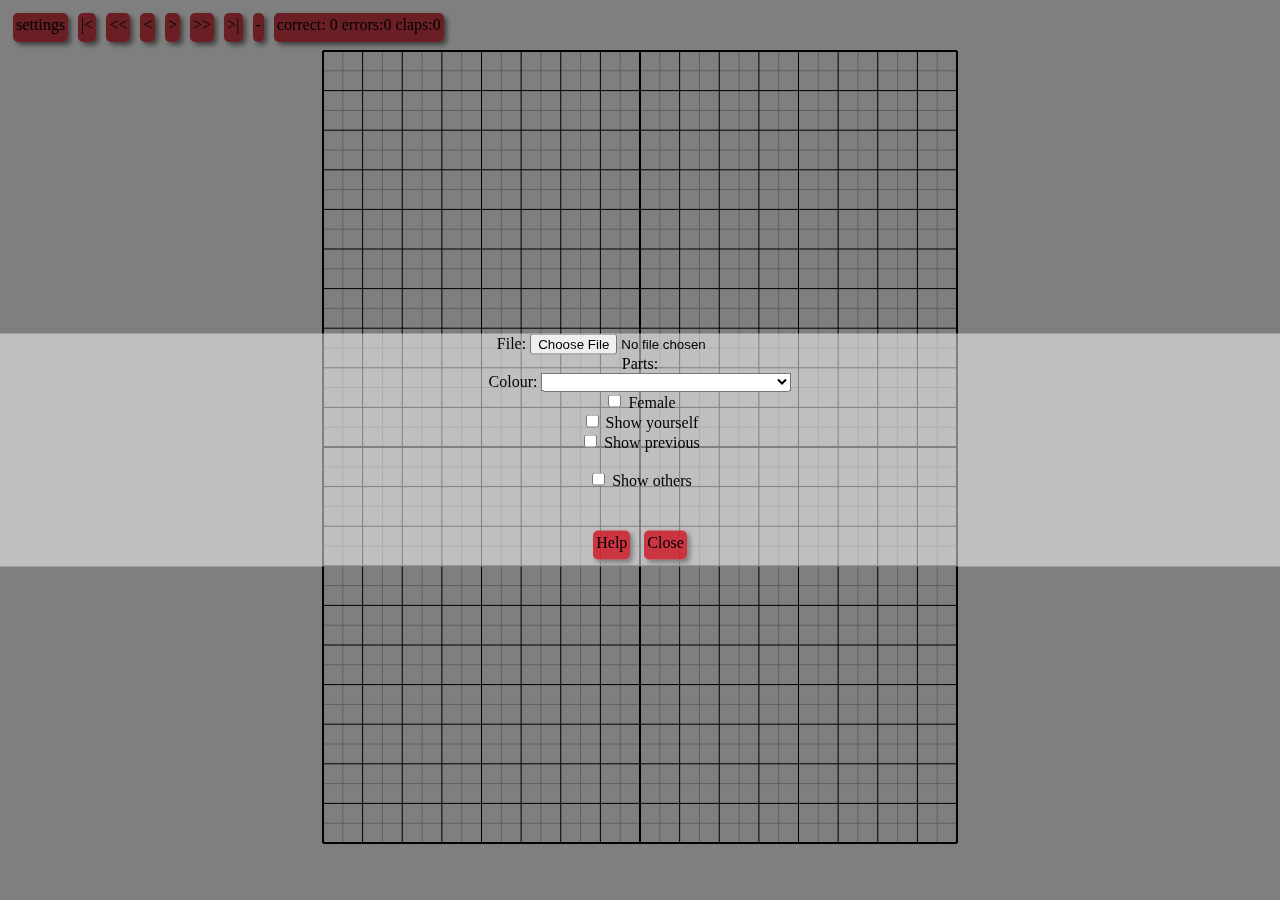
<file: SoL/index.html>
<!DOCTYPE html>
 <html>
 	<head>
		<meta charset="utf-8">
		<title>Coördinaten leren</title>
		<link rel="stylesheet" type="text/css" href="draw.css">
		<meta name="viewport" 
      content="width=device-width, initial-scale=1.0, maximum-scale=1.0, user-scalable=0">
	</head>
	<body onload = "draw()">
		<div id="overlay" >
			<div class="vertical-center">
				
				<form enctype="multipart/form-data">
					<label for="upload">File:</label>
					<input id="upload" type=file  name="files[]" accept="application/vnd.openxmlformats-officedocument.spreadsheetml.sheet" >
				</form>
				<div id="sheetSelectorDiv">
					Parts:
				</div>
				<div id="colorSelectorDiv">
					Colour:
					<select id="colors" onchange="clearScore();newColor()">
						
					</select>
				</div>
				<div id="showColorsDiv">
					<input type="checkbox" id="isFemale" name="isFemale" onchange="draw()" >
					<label for="isFemale">Female</label></br>
					<input type="checkbox" id="showSelf" name="showSelf" onchange="draw()" checked>
					<label for="showSelf">Show yourself</label></br>
					<input type="checkbox" id="showPrev" name="showPrev" onchange="draw(); togleShowPrevCol()" >
					<label for="showPrev">Show previous</label></br>
					<input type="checkbox" id="showPrevCol" name="showPrevcol" onchange="draw()" >
					<label for="showPrevCol" id="showPrevColLabel" >Show previous colour</label></br>	
					<input type="checkbox" id="showOthers" name="showOthers" onchange="draw(); togleShowOthersDirCol()" checked>
					<label for="showOthers">Show others</label></br>
					<input type="checkbox" id="showCol" name="showCol" onchange="draw()" checked>
					<label for="showCol" id="showColLabel">Show Colors</label></br>
					<input type="checkbox" id="showOthersDir" name="showOthersDir" onchange="draw()" checked>
					<label for="showOthersDir" id="showOthersDirLabel">Only show others in sight</label></br>					
				</div>
				<span id="close" onClick="helpOn()">
					Help
				</span>
				<span id="close" onClick="off()">
					Close
				</span>
			</div>
		</div>
		<div id="overlayHelp" style= "display:none">
			<div class="accordion">
				<div class="accordion__question">
					<p>Wat is dit?</p>

				</div>
				<div class="accordion__answer">
					<p>Als docent moet je doen aan "deskundigheidsbevordering": ik (Jeroen) moet af en toe een beetje programmeren zodat ik weet wat ik die koters aan het leren ben. Ook wilde ik kijken of het voor mijn leerlingen mogelijk was om in javascript met excel data aan de slag te gaan (spoiler alert: niet echt). Tot slot is programmeren voor mij ook een soort van doodelen dus heb ik dit projectje gebruikt om wat treinreizen en vergaderingen op te leuken. Het resultaat is een website waarop je de coordinaten van een formatiedans kunt leren.
					</p>
					<p>Het programma zit zo in elkaar dat je op je eigen positie moet klikken. Doe je dit goed dan gaat het programma naar de volgende vloer en kun je het nog een keer doen. Heb je het fout dan komt er een kruisje te staan. Bovenin kun je je score zien: alles correct zonder errors: jij bent echt stoer: lolly verdiend! Je kan altijd terug (dan heb je een groen randje op de plekken waar je het goed hebt gedaan, daar mag je trots op zijn!)
					</p>

				</div>
			</div>
			<div class="accordion">
				<div class="accordion__question">
					<p>Ik heb een feature-request / ik heb een fout gevonden, wat nu?</p>

				</div>
				<div class="accordion__answer">
					<p> Kun je zelf coden? Dan vooral lekker zelf doen, ik heb de javascript in de html file erbij gezet, 1 dependency voor het uitlezen van een zip file. De CSS staat wel netjes in een apparte file. Zoals altijd ben ik dit project begonnen met netjes te coden zodat mijn leerlingen het ook zouden kunnen lezen maar uiteidelijk ging dat idee toch (zoals zo vaak) overboord, mocht je er een keer doorheen willen lopen dan hoor ik (Jeroen) het graag.
						Kun je niet zelf coden : vraag het. Wordt het daarna snel opgelost, misschien...
					</p>

				</div>
			</div>
			<div class="accordion">
				<div class="accordion__question">
					<p>Wat doet de knop settings?</p>

				</div>
				<div class="accordion__answer">
					<p> Als je vergeten bent om de settings goed te zetten bij het opstarten, te stom was om ze goed te zetten of zo goed was dat je het wat moeilijker voor zezelf wil maken kun je de settings door op deze knop te drukken nog een keer aanpassen.
					</p>

				</div>
			</div>
			<div class="accordion">
				<div class="accordion__question">
					<p>Wat zijn |&lt;, &lt;&lt;, &lt;, &gt;,&gt;&gt; en &gt;|?</p>

				</div>
				<div class="accordion__answer">
					<p> Dat zijn knoppen om mee van vloer te wisselen: |&lt; gaat naar de eerste vloer, &lt;&lt; naar de eerste vloer van de vorige dans, &lt; gaat naar de vorige vloer. Voor die andere, lijkt me duidelijk.
					</p>

				</div>
			</div>
			<div class="accordion">
				<div class="accordion__question">
					<p>Wat is -?</p>

				</div>
				<div class="accordion__answer">
					<p> Daar zou de dans moeten staan die je nu aan het oefenen bent, waarschijnlijk heb je geen file geselecteerd.</p>

				</div>
			</div>
			<div class="accordion">
				<div class="accordion__question">
					<p>Wat betekend correct: 'x' errors:'y' claps:'z'?</p>

				</div>
				<div class="accordion__answer">
					<p> Dit wordt wat wiskundig, maar je hebt y fouten gemaakt, maar wel ook x van de z klappen goed gedaan.</p>

				</div>
			</div>
			<div class="accordion">
				<div class="accordion__question">
					<p>Wat als ik dingen wil resetten?</p>

				</div>
				<div class="accordion__answer">
					<p> Als je je score wil resetten dan moet je even op je score klikken.</p>

				</div>
			</div>
			<div class="accordion">
				<div class="accordion__question">
					<p>Wat moet ik invullen bij file?</p>

				</div>
				<div class="accordion__answer">
					<p>Hier moet je een file met het bollenschema selecteren. Dit zijn gewoon de bollenschema's zoals we die hebben. Wel in .xlsx formaat want van .xls ging ik echt heel hard huilen, van .xlsx maar een beetje. Om dit om te zetten hoef je alleen maar in een moderne excel het .xls bestand te openen en via "opslaan als" kun je hem dan als .xlsx opslaan
					</p>

				</div>
			</div>
			<div class="accordion">
				<div class="accordion__question">
					<p>En bij parts dan?</p>

				</div>
				<div class="accordion__answer">
					<p>
						Lijkt me duidelijk: je hebt net een bollenschema geladen en toevallig staan alle namen van tabbladen ook bij parts: misschien is dat geen toeval... Dit zijn de dansen die je wil oefenen.
					</p>

				</div>
			</div>
			<div class="accordion">
				<div class="accordion__question">
					<p>Colour dan?</p>

				</div>
				<div class="accordion__answer">
					<p>
						Dat moet je even aan je trainer vragen als je het niet weet... Dit is de kleur die je danst. Op mobiel werkt dit niet super, daar moet je selecteren en dan pas zie je welke kleur je geselecteerd hebt, komt misschien een fix voor, misschien niet.
					</p>

				</div>
			</div>
			<div class="accordion">
				<div class="accordion__question">
					<p>Maar wat moet ik dan invullen bij female?</p>

				</div>
				<div class="accordion__answer">
					<p>
						Licht eraan hoe lang je op de werstrijddag bezig bent met je haar en make-up. Minder dan 10 minuten: ga even bij je teamcaptain langs, waarschijnlijk ben je een hoop vergeten. Minder dan een uur: niet aanvinken, meer dan een uur: wel aanvinken. Er zal bij veel vloeren geen verschil zijn, maar als er voor jouw kleur een apparte damespositie is (rode rand) dan moet je die aanklikken als dame.
					</p>

				</div>
			</div>
			<div class="accordion">
				<div class="accordion__question">
					<p>Wat doet show colours?</p>

				</div>
				<div class="accordion__answer">
					<p>
						Als je dit aanzet hebben de bolletjes een kleurtje. Of eigenlijk hebben ze altijd een kleur maar als je dit uitvinkt hebben alle bolletjes dezelfde kleur als jou eigen bolletje, anders de kleur zoals deze in het bollenschema staat.
					</p>

				</div>
			</div>
			<div class="accordion">
				<div class="accordion__question">
					<p>Wat doet show yourself?</p>

				</div>
				<div class="accordion__answer">
					<p>
						Vinkje om de beste danser op de vloer wel of niet te laten zien! Als je deze aanzet is het ook meteen een stuk beter te doen om foutloos te scoren, je verliest dan wel je bragging rights...
					</p>

				</div>
			</div>
			<div class="accordion">
				<div class="accordion__question">
					<p>Vertel me wat Show previous doet!</p>

				</div>
				<div class="accordion__answer">
					<p>
						Ho even... dat kun je ook netjes vragen! Eerst sorry zeggen... Nou vooruit dan. Als je dit aanvinkt zie je waar je vandaan komt (natuurlijk alleen als dit niet de eerste vloer is).
					</p>
				</div>
			</div>
			<div class="accordion">
				<div class="accordion__question">
					<p>Oh almachtige superman, zou u mij alstublieft willen vertellen wat Show previous colour doet?</p>

				</div>
				<div class="accordion__answer">
					<p>
						Kijk zo hoor ik het graag! Daarmee kun je aan of uitzetten of je de kleuren kunt zien van de posities waar je vandaan komt.
					</p>
				</div>
			</div>
			<div class="accordion">
				<div class="accordion__question">
					<p>En wat doet Show others</p>

				</div>
				<div class="accordion__answer">
					<p>
						Daarmee kun je aangeven of je te zien krijgt waar je teamgenoten staan.
					</p>
				</div>
			</div>			
			<div class="accordion">
				<div class="accordion__question">
					<p>Wat doet show colours (alleen te zien als je Show others aan hebt staan)?</p>

				</div>
				<div class="accordion__answer">
					<p>
						Als je dit aanzet hebben de bolletjes een kleurtje. Of eigenlijk hebben ze altijd een kleur maar als je dit uitvinkt hebben alle bolletjes dezelfde kleur als jou eigen bolletje, anders de kleur zoals deze in het bollenschema staat.
					</p>

				</div>
			</div>
			<div class="accordion">
				<div class="accordion__question">
					<p>Wat doet Only show others in sight (alleen te zien als je Show others aan hebt staan)?</p>

				</div>
				<div class="accordion__answer">
					<p>
						Als je dit aanzet moet je voor je een vloer te zien krijgt eerst een hoek aangeven: de kant die je op kijkt. Je ziet dan alleen de posities van de teamgenoten die je op dat moment kan zien. Foutje gemaakt? Met de rechter muisknop of met 2 vingers klikken en dan kun je je kijkhoek opnieuw kiezen. 
					</p>

				</div>
			</div>
			<div>
				<span id="close" onClick="helpOff()">
					Close
				</span>
			</div>
		</div>
		<div id="upperRibbon">
			<span id="setting" onClick="on()" class="button">
					settings
			</span>
			<span id="toStart" class="button" onClick="firstFloor()">
					|&lt;
			</span>
			<span id="PrevSheet" class="button" onClick="prevSheet()">
					&lt;&lt;
			</span>
			<span id="PrevFloor" class="button" onClick="prevFloor()">
					&lt;
			</span>
			<span id="nextFloor" class="button" onClick="nextFloor()">
					&gt;
			</span>
			<span id="nextSheet" class="button" onClick="nextSheet()">
					&gt;&gt;
			</span>
			<span id="toEnd" class="button" onClick="lastFloor()">
					&gt;|
			</span>
			<span id="Current" class="button">
					-
			</span>
			
			<span id="Score" class="button" onClick="clearScore()">
					correct: 0 errors:0 claps:0
			</span>
		</div>
		<div>
		
		</div>
		<div id="floor">
			<canvas id="floorDraw" onmousemove = "updateMouse(event)" ontouchmove="updateFinger(event)" onmousedown="mouseDown(event)" ontouchstart="fingerDown(event)" onMouseUp = "clicked(event)" ontouchend = "clicked(event)"  onContextMenu = "return false;"> </canvas>	
		</div>
	</body>
	<script src="./JSZip.js"></script>
	<script>

	let zip;
	let floorWidth = 8;
	let floorHeight = 10;
	let padding = 4;
	
	var dances = new Map();
	var accents = new Map();
	var colors = new Set();
	var strings = [];
	var styles = [];
	let claps = [];
	let errors = new Map();
	let corrects = new Set();
	
	let currentClap ;
	
	
	let muisX =-1;
	let muisY =-1;
	let usingFinger = false;
	
	let angleStart = 100;
	let viewDir = [];
	let getDir = false;

  function handleFileSelect(evt) {
	
	var files = evt.target.files; // FileList object
	parser = new DOMParser();
	
	
	if(files[0].name.endsWith(".xlsx"))
	{
		dances = new Map();
		accents = new Map();
		colors = new Set();
		styles = [];
		strings = [];
		var new_zip = new JSZip();
		new_zip.loadAsync(files[0]).then(async function(z)
		{
			zip=z;
				
			stringsProm = zip.file("xl/sharedStrings.xml").async("string").then(val => {
				xmlDoc = parser.parseFromString(val,"text/xml");
				let  result = [];		
				for (let s of xmlDoc.getElementsByTagName("si")) {
					result.push(s.firstChild.firstChild.nodeValue);
				};
				return result;		
			});
			
			accentsProm = zip.file("xl/theme/theme1.xml").async("string").then(val => {
					xmlDoc = parser.parseFromString(val,"text/xml");
					let result = new Map();
					let i=1;						
					while(xmlDoc.getElementsByTagName("a:accent"+i).length > 0) {
						result.set("a:accent"+i,xmlDoc.getElementsByTagName("a:accent"+i)[0].firstChild.getAttribute("val"));
						i++;
					}
					return result;
					
			});	
			
			stylesProm = zip.file("xl/styles.xml").async("string").then(val => {
					xmlDoc = parser.parseFromString(val,"text/xml");
					let result = [];
					let borders=[];
					for (let b of xmlDoc.getElementsByTagName("borders")[0].childNodes) {
						if(b.getElementsByTagName("top")[0].getAttribute('style')==="medium" && b.getElementsByTagName("left")[0].getAttribute('style')==="medium"){
							borders.push(1)
						}else if(b.getElementsByTagName("top")[0].getAttribute('style')==="medium" && b.getElementsByTagName("right")[0].getAttribute('style')==="medium"){
							borders.push(2)
						}else if(b.getElementsByTagName("bottom")[0].getAttribute('style')==="medium" && b.getElementsByTagName("left")[0].getAttribute('style')==="medium"){
							borders.push(3)
						}else if(b.getElementsByTagName("bottom")[0].getAttribute('style')==="medium" && b.getElementsByTagName("right")[0].getAttribute('style')==="medium"){
							borders.push(4)
						}else if(b.getElementsByTagName("bottom")[0].getAttribute('style')==="medium" ){
							borders.push(5)
						}else{
							borders.push(0)
						}
					};

					for (let s of xmlDoc.getElementsByTagName("cellXfs")[0].childNodes) {
						result.push(borders[s.getAttribute('borderId')])
					}
					return result;
					
			});	
			
			strings = await stringsProm;
			accents = await accentsProm;
			styles = await stylesProm;
			
			zip.file("xl/workbook.xml").async("string").then(val => {
						xmlDoc = parser.parseFromString(val,"text/xml");
						fillSheetSelector(xmlDoc.getElementsByTagName("sheets")[0].childNodes);
					
					});		
		
		});

	}else{
		console.log("dit is geen ondersteunde file");
	}
  }
	  
	function fillSheetSelector(sheets)
	{
		let div = document.getElementById('sheetSelectorDiv');
		
		clear(div);
		newSelect = document.createElement("select");
		newSelect.setAttribute('id','sheetSelector');
		newSelect.setAttribute('multiple','');
		newSelect.setAttribute('onChange','fillClaps()');
		

		sheets.forEach(function(sheet)
		{
			if(sheet.getAttribute('state')== null)
			{
				newOption = document.createElement("option");
				newOption.setAttribute('value',sheet.getAttribute('r:id'));
				newOption.setAttribute('selected','selected');
				newOption.textContent = sheet.getAttribute('name');				
				newSelect.appendChild(newOption);
				
				dances.set(sheet.getAttribute('r:id'), new Dance(sheet.getAttribute('r:id'),sheet.getAttribute('name')));
			}	
		})
		
		setSheets();

		
		div.appendChild(newSelect);
		fillClaps();
	}
	
	function updateColors(){
		let options = document.getElementById('colors');
		clear(options);
		
		for (let c of colors) {
			newOption = document.createElement("option");
			newOption.setAttribute('value',c);
			newOption.setAttribute('id',"colPick"+c);
			if(c.startsWith("0000")){
				newOption.setAttribute('style',"width:100px;color:#FFFFFF;background-color:#"+c);
			}else{
				newOption.setAttribute('style',"width:100px;color:#000000;background-color:#"+c );
			}
			newOption.textContent = "                        ";
			options.appendChild(newOption);
		}
		
		newColor();
		fillClaps();		
	}
	
	function newColor(){
		let options = document.getElementById('colors');
		if(options.value.startsWith("0000")){
			options.setAttribute('style',"color:#FFFFFF;background-color:#"+options.value);
		}else{
			options.setAttribute('style',"color:#000000;background-color:#"+options.value);
		}
		draw();
	}
	
	function setSheets(){
		zip.file("xl/_rels/workbook.xml.rels").async("string").then(val => {
						xmlDoc = parser.parseFromString(val,"text/xml");
						xmlDoc.getElementsByTagName("Relationships")[0].childNodes.forEach(function(rel){
							let id = rel.getAttribute('Id');
							if(dances.has(id)){
								processSheet(id,rel.getAttribute('Target'));
							}
						});
						
						
		});		
	}
	
	function processSheet(id,file){
	
		zip.file("xl/" + file).async("string").then(val => {
			xmlDoc = parser.parseFromString(val,"text/xml");
			dances.get(id).fileName = file;
			
			
			var centers = [];
			var texts = []
			let possible3 = [];
			let last4or5;
			let last2;
			let defColWidth = xmlDoc.getElementsByTagName("sheetFormatPr")[0].getAttribute('defaultColWidth');
			dances.get(id).defRowHeight = Number(xmlDoc.getElementsByTagName("sheetFormatPr")[0].getAttribute('defaultRowHeight'));
			
			
			if(defColWidth != null){
				MDW = find_mdw_colw(Number(defColWidth));
				
				dances.get(id).colWidths = {};
				for(let c of  xmlDoc.getElementsByTagName("col")){
					dances.get(id).colWidths[Number(c.getAttribute('max'))] = widthInEmu(Number(c.getAttribute('width')),MDW);
				}
			}
			
			dances.get(id).rowHeights = {};
			for(let r of  xmlDoc.getElementsByTagName("row")){
				if(Math.abs(r.getAttribute('ht')-dances.get(id).defRowHeight)>0.001 ){
					dances.get(id).rowHeights[r.getAttribute('r')] = heightInEmu(Number(r.getAttribute('ht')));
				}
			}
			dances.get(id).defRowHeight = heightInEmu(dances.get(id).defRowHeight);
			
			for(let c of  xmlDoc.getElementsByTagName("c")){
				if(c.getAttribute('t')=="s"){
					let p=new Point(c.getAttribute('r'));
					texts.push(p);
					p.text = strings[c.firstChild.firstChild.nodeValue]
				}
				if(styles[c.getAttribute('s')] === 2){
					last2 = new Point(c.getAttribute('r'));
				}else if(styles[c.getAttribute('s')] === 4 || styles[c.getAttribute('s')] === 5){
					last4or5 = new Point(c.getAttribute('r'));
				}else if(styles[c.getAttribute('s')] === 1){
					let cen = new Point(c.getAttribute('r'));
					if(last2 && last2.y === cen.y && last2.x === cen.x-1){
						for(let p of possible3){
							if(p.y === cen.y-1 && p.x === cen.x){
								centers.push(new Floor(cen,dances.get(id).name));
							}
						}
					}
				}else if(styles[c.getAttribute('s')] === 3){
					let cen = new Point(c.getAttribute('r'));
					if(last4or5 && last4or5.y === cen.y && (last4or5.x === cen.x-1)){ 
						possible3.push(cen);
					}
				}
			}

			dances.get(id).floors = centers;
			
			for(let t of texts){
				dances.get(id).addTextToFloor(t);
			}
			
			
			rid = xmlDoc.getElementsByTagName("drawing")[0];
			if(rid){
			rid = rid.getAttribute('r:id');
			}else{
				return;
			}
			
			zip.file("xl/" + file.replace("/","/_rels/") + ".rels").async("string").then(val => {
				xmlDoc = parser.parseFromString(val,"text/xml");
				xmlDoc.getElementsByTagName("Relationships")[0].childNodes.forEach(function(rel){
					if(rid == rel.getAttribute('Id')){
						dances.get(id).setDrawing(rel.getAttribute('Target'))
					}
				});
			});
			
		});

	}
	  
	function clear(e) {
        
        var child = e.lastElementChild; 
        while (child) {
            e.removeChild(child);
            child = e.lastElementChild;
        }
    }

	
	

	
	class Dance {
	   constructor(id,name) {this.id = id; this.name = name};
	   
	   setDrawing(tar){
			this.drawing = tar;
			zip.file("xl/" + tar.replace("../","")).async("string").then(val => {
				xmlDoc = parser.parseFromString(val,"text/xml");
				for (let dot of xmlDoc.getElementsByTagName("xdr:twoCellAnchor")){			
					if(dot.getElementsByTagName("a:prstGeom") && dot.getElementsByTagName("a:prstGeom")[0].getAttribute('prst') == "ellipse"){
						let from = dot.getElementsByTagName("xdr:from")[0];						
						let point = new Point(from.getElementsByTagName("xdr:col")[0].firstChild.nodeValue,from.getElementsByTagName("xdr:row")[0].firstChild.nodeValue);
						for (let r in this.colWidths){
							if(point.x <  r){
								point.offsetX = (Number(dot.getElementsByTagName("xdr:from")[0].getElementsByTagName("xdr:colOff")[0].firstChild.nodeValue) + Number(dot.getElementsByTagName("a:xfrm")[0].getElementsByTagName("a:ext")[0].getAttribute('cx')/2))/(this.colWidths[r]*2);
								break;
							}
						}
						
						if(this.rowHeights[point.y+1] != null){
							point.offsetY = ((Number(dot.getElementsByTagName("xdr:from")[0].getElementsByTagName("xdr:rowOff")[0].firstChild.nodeValue) + Number(dot.getElementsByTagName("a:xfrm")[0].getElementsByTagName("a:ext")[0].getAttribute('cy')/2))/(this.rowHeights[point.y+1]*2));
						}else{
							point.offsetY =((Number(dot.getElementsByTagName("xdr:from")[0].getElementsByTagName("xdr:rowOff")[0].firstChild.nodeValue) + Number(dot.getElementsByTagName("a:xfrm")[0].getElementsByTagName("a:ext")[0].getAttribute('cy')/2))/(this.defRowHeight*2));
						}
						
						if(dot.getElementsByTagName("a:fillRef")[0]){	
							point.c = accents.get("a:"+dot.getElementsByTagName("a:fillRef")[0].firstChild.getAttribute('val'));						
							
						}if(dot.getElementsByTagName("a:solidFill")[0]){				
							point.c = dot.getElementsByTagName("a:solidFill")[0].firstChild.getAttribute('val');
						}
						if(dot.getElementsByTagName("a:lnRef")[0]){	
							point.female =accents.get("a:"+dot.getElementsByTagName("a:lnRef")[0].getElementsByTagName("a:schemeClr")[0].getAttribute('val'))=== "FF0000";						
							
						}if(dot.getElementsByTagName("a:ln")[0]){				
							point.female= dot.getElementsByTagName("a:ln")[0].getElementsByTagName("a:srgbClr")[0].getAttribute('val') ==="FF0000";
						}
						if(point.c){
							if(point.c == "0033CC"){//ugly fix for wrong color of 1 dot in Moulin Rouge
								point.c = '0000FF'
							}
							this.addPointToFloor(point);
							colors.add(point.c);
						}
					}
				}
				updateColors();

			});
	   }
	   
	   addPointToFloor(p){
			for(let f of this.floors){
				if(Math.abs(f.cen.x - p.x) < floorWidth*2 + 1.5 && Math.abs(f.cen.y - p.y) < floorHeight*2 + 1.5){
					if(f.points == undefined){
						f.points = [];
					}
					p.x -= f.cen.x;
					p.x/=2;
					p.y -= f.cen.y;		
					p.y/=2;					
					f.points.push(p);
					return;
				}
			}
	   }
	   
	   addTextToFloor(p){
			for(let f of this.floors){
				if(Math.abs(f.cen.x - p.x) < floorWidth*2 + 1 && Math.abs(f.cen.y - p.y) < floorHeight*2 + 1){
					if(f.texts == undefined){
						f.texts = [];
					}	
					p.x -= f.cen.x;
					p.x/=2;
					p.y -= f.cen.y;		
					p.y/=2;					
					f.texts.push(p);
					return;
				}
			}
	   }
	   
	   
	}
	
	
	class Point {
		
	    constructor(name,y) {
			if (y === undefined) {
				let letters = name.replace(/\d+/g, '');
				this.x=0;
				for(let i=0;i<letters.length;i++){
					this.x*=26;
					this.x+=letters.charCodeAt(i)-'A'.charCodeAt(0)+1;
				}
				this.x-=1;
				this.y = Number(name.replace(/\D/g, ''));
				this.y-=1;
			}else{			
				this.x=Number(name);
				this.y=Number(y);
			}
			this.offsetX=0;
			this.offsetY=0;
		
		}
		
		drawPosition(){
			return translate(this.x+this.offsetX,this.y+this.offsetY);
		}
		
		coordinate(){
			return {x:this.x+this.offsetX,y:this.y+this.offsetY};
		}
		
		distance(p){
			return Math.sqrt((p.x-this.x)*(p.x-this.x)+(p.y-this.y)*(p.y-this.y));
		}
	  	   
	}
	
	class Floor {
	    constructor(cen, name) {
			this.cen = cen;
			this.name = name
	    };
	  	   
	}
	

	
	function diffrentSize(){
		draw();
	}
	
	function draw()
	{

		let v = document.getElementById("floor");
		let c = document.getElementById("floorDraw");
		
		if( v.clientWidth > v.clientHeight * 0.8){
			c.style.width = (v.clientHeight * 0.8 + padding) + "px";
			c.style.height = (v.clientHeight + padding) + "px";
		}else{
			c.style.width = (v.clientWidth + padding) + "px";
			c.style.height = (v.clientWidth * 1.25 + padding) + "px";
		}
		
		let ctx = c.getContext("2d");
		ctx.canvas.setAttribute('width', c.clientWidth);
		ctx.canvas.setAttribute('height', c.clientHeight);
		ctx.lineWidth = 1;
		
		
		if(viewDir.length > 0 || !document.getElementById('showOthersDir').checked){
		//Grid tekenen
					
			ctx.beginPath();
			for(let i=0.5 - floorWidth;i<floorWidth;i+=1)
			{
				ctx.moveTo(translate(i,padding/2).x, padding/2);
				ctx.lineTo(translate(i,padding/2).x, c.clientHeight-padding/2);
				//ctx.moveTo(0, transleer(i));
				//ctx.lineTo(c.clientWidth, transleer(i));

			}
			
			for(let i= 0.5 - floorHeight;i<floorHeight;i+=1)
			{
				ctx.moveTo(padding/2,translate(padding/2,i).y);
				ctx.lineTo(c.clientWidth-padding/2 , translate(padding/2,i).y);
				//ctx.moveTo(0, transleer(i));
				//ctx.lineTo(c.clientWidth, transleer(i));

			}
			
			ctx.strokeStyle	 = '#bcbcbc';
			ctx.stroke();
			
			ctx.beginPath();
			for(let i=-floorWidth;i<=floorWidth;i+=1)
			{
				ctx.moveTo(translate(i,padding/2).x, padding/2);
				ctx.lineTo(translate(i,padding/2).x, c.clientHeight-padding/2);
				//ctx.moveTo(0, transleer(i));
				//ctx.lineTo(c.clientWidth, transleer(i));
			}
			
			for(let i=-floorHeight;i<=floorHeight;i+=1)
			{
				ctx.moveTo(padding/2,translate(padding/2,i).y);
				ctx.lineTo(c.clientWidth-padding/2 , translate(padding/2,i).y);
				//ctx.moveTo(0, transleer(i));
				//ctx.lineTo(c.clientWidth, transleer(i));

			}
			
			ctx.strokeStyle	 = '#000000';
			ctx.stroke();
			
			ctx.beginPath();
			ctx.lineWidth = 2;
			for(let i=-floorWidth;i<=floorWidth;i+=floorWidth)
			{
				ctx.moveTo(translate(i,padding/2).x, padding/2);
				ctx.lineTo(translate(i,padding/2).x, c.clientHeight-padding/2);
				//ctx.moveTo(0, transleer(i));
				//ctx.lineTo(c.clientWidth, transleer(i));
			}
			
			for(let i=-floorHeight;i<=floorHeight;i+=floorHeight)
			{
				ctx.moveTo(padding/2,translate(padding/2,i).y);
				ctx.lineTo(c.clientWidth-padding/2 , translate(padding/2,i).y);
				//ctx.moveTo(0, transleer(i));
				//ctx.lineTo(c.clientWidth, transleer(i));

			}
			
			ctx.strokeStyle	 = '#000000';
			ctx.stroke();
			
			ctx.strokeStyle	 = '#FF0000';
			if( errors.get(claps[currentClap]) != undefined){
				for(let pnt of errors.get(claps[currentClap])){

					let size = Math.floor(c.clientHeight/(8*floorHeight))

					let p = pnt.drawPosition()
					ctx.beginPath();
					ctx.moveTo(p.x-size,p.y-size);
					ctx.lineTo(p.x+size,p.y+size);
					ctx.moveTo(p.x+size,p.y-size);
					ctx.lineTo(p.x-size,p.y+size);
					

					ctx.stroke();
				}
			}
			

			
			
			if(claps.length > currentClap){
				document.getElementById('Current').textContent = claps[currentClap].name
				
				if(currentClap>0 && document.getElementById('showPrev').checked){
					ctx.lineWidth = 1;
					for(let pnt of claps[currentClap-1].points){
						ctx.beginPath();
						let p = pnt.drawPosition()
						ctx.arc(p.x, p.y, 3, 0, 2 * Math.PI);
						
						
						if(!document.getElementById('showPrevCol').checked){
							ctx.fillStyle = '#bcbcbc';
						}else{	
							ctx.fillStyle = '#'+pnt.c;
						}
						
						if(pnt.female){
							ctx.strokeStyle	 = '#FF0000';
						}else{
							ctx.strokeStyle	 = '#000000';
						}
						ctx.fill();
						ctx.stroke();
					}
				}
				let e=0;
				for(let [key,err] of errors){
					e+=err.length;
				}
				
				document.getElementById('Score').textContent = "correct: "+corrects.size+" errors: "+e+" claps: "+ claps.length;
				
				ctx.lineWidth = 2;
				
				let i=0;
				for(let pnt of claps[currentClap].points){
					if(document.getElementById('colors').value == pnt.c){
						i++;
					}
				}
				let self=null;
				for(let pnt of claps[currentClap].points){										
					if(document.getElementById('colors').value == pnt.c &&( i==1 || ((document.getElementById('isFemale').checked && pnt.female) || (!document.getElementById('isFemale').checked && !pnt.female))))
					{
						self = pnt;
					}															
				}

				for(let pnt of claps[currentClap].points){
					let guessed=false;
					if(self == pnt){
						if(corrects.has(currentClap)){
							guessed= true ;
						}
						if(!document.getElementById('showSelf').checked && !guessed){
								continue;
						}
						
					}else{
						if(!document.getElementById('showOthers').checked ){
								continue;
						}else if(document.getElementById('showOthersDir').checked){
							let p = pnt.coordinate();
							let s = self.coordinate();
							
							let pointAngle = (Math.atan2(p.x-s.x, p.y-s.y)+ 1.5* Math.PI) % (2* Math.PI);
							//console.log(pnt.drawPosition().x + " "+ p.y + " " + pointAngle);
							ctx.fillStyle	 = '#000000';
							if((viewDir[0] < viewDir[1] && (pointAngle < viewDir[0] || pointAngle > viewDir[1])) || (viewDir[1] < viewDir[0] && (pointAngle > viewDir[1] && pointAngle < viewDir[0])))
							{
								continue;
							}
						}
					}
				
					ctx.beginPath();
					let p = pnt.drawPosition();
					ctx.arc(p.x, p.y, 6, 0, 2 * Math.PI);
					
					if(document.getElementById('showCol').checked){
						ctx.fillStyle = '#'+pnt.c;
					}else{
						ctx.fillStyle = '#'+document.getElementById('colors').value;
					}
					
					if(guessed){
						ctx.strokeStyle	 = '#00FF00';
					}else if(pnt.female){
						ctx.strokeStyle	 = '#FF0000';
					}else{
						ctx.strokeStyle	 = '#000000';
					}
					ctx.fill();
					ctx.stroke();
				}
				
				ctx.fillStyle	 = '#000000';
				
				ctx.textBaseline = 'top';

				if(claps[currentClap].texts != undefined){
					ctx.font = ctx.font.replace(/\d+px/, Math.floor(c.clientHeight/(4*floorHeight))+"px");
					for(let pnt of claps[currentClap].texts){
						let p = pnt.drawPosition()
						ctx.fillStyle	 = '#FFFFFF';
						ctx.fillRect(p.x, p.y, ctx.measureText(pnt.text).width, parseInt(ctx.font, 10));
						ctx.fillStyle	 = '#000000';
						ctx.fillText(pnt.text,p.x,p.y);
					}

				}
				

				ctx.font = ctx.font.replace(/\d+px/, Math.floor(c.clientHeight/(4*floorHeight))+"px");
				ctx.textBaseline = 'bottom';
				ctx.beginPath();
				gridX = Math.round((muisX - c.offsetLeft) / c.clientWidth * floorWidth*4)/2-floorWidth;
				gridY = Math.round((muisY - c.offsetTop) / c.clientHeight * floorHeight*4)/2-floorHeight;

				if(usingFinger){
					p = {x:0, y:parseInt(ctx.font, 10)};
					ctx.fillStyle	 = '#FFFFFF';
					ctx.fillRect(p.x, p.y-parseInt(ctx.font, 10), ctx.measureText(gridX+","+gridY).width, parseInt(ctx.font, 10));
					ctx.fillStyle	 = '#000000';
					ctx.fillText(gridX+","+gridY,p.x,p.y);
					
					p = {x:0, y:c.clientHeight};
					ctx.fillStyle	 = '#FFFFFF';
					ctx.fillRect(p.x, p.y-parseInt(ctx.font, 10), ctx.measureText(gridX+","+gridY).width, parseInt(ctx.font, 10));
					ctx.fillStyle	 = '#000000';
					ctx.fillText(gridX+","+gridY,p.x,p.y);
					
					p = {x:c.clientWidth - ctx.measureText(gridX+","+gridY).width, y:parseInt(ctx.font, 10)};
					ctx.fillStyle	 = '#FFFFFF';
					ctx.fillRect(p.x, p.y-parseInt(ctx.font, 10), ctx.measureText(gridX+","+gridY).width, parseInt(ctx.font, 10));
					ctx.fillStyle	 = '#000000';
					ctx.fillText(gridX+","+gridY,p.x,p.y);
					
					p = {x:c.clientWidth - ctx.measureText(gridX+","+gridY).width, y:c.clientHeight};
					ctx.fillStyle	 = '#FFFFFF';
					ctx.fillRect(p.x, p.y-parseInt(ctx.font, 10), ctx.measureText(gridX+","+gridY).width, parseInt(ctx.font, 10));
					ctx.fillStyle	 = '#000000';
					ctx.fillText(gridX+","+gridY,p.x,p.y);
				}else{
					let p = translate(gridX,gridY)
					ctx.arc(p.x, p.y, 2, 0, 2 * Math.PI);
					ctx.strokeStyle	 = '#bcbcbc';
					ctx.stroke();
					ctx.fillStyle	 = '#FFFFFF';
					ctx.fillRect(p.x, p.y-parseInt(ctx.font, 10), ctx.measureText(gridX+","+gridY).width, parseInt(ctx.font, 10));
					ctx.fillStyle	 = '#000000';
					ctx.fillText(gridX+","+gridY,p.x,p.y);
				}
			}		
		}else{
			centerX = c.clientWidth/2;
			centerY = c.clientHeight/2;
			angleEnd = (2* Math.PI) - ((Math.atan2(((muisY - c.offsetTop) / c.clientHeight * floorHeight*4)/2-floorHeight, ((muisX - c.offsetLeft) / c.clientWidth * floorWidth*4)/2-floorWidth)+ 2* Math.PI) % (2* Math.PI));
			
			if(claps.length > currentClap){
				document.getElementById('Current').textContent = claps[currentClap].name
				ctx.textBaseline = 'top';
				if(claps[currentClap].texts != undefined){
					ctx.font = ctx.font.replace(/\d+px/, Math.floor(c.clientHeight/(4*floorHeight))+"px");
					for(let pnt of claps[currentClap].texts){
						let p = pnt.drawPosition()
						ctx.fillStyle	 = '#FFFFFF';
						ctx.fillRect(p.x, p.y, ctx.measureText(pnt.text).width, parseInt(ctx.font, 10));
						ctx.fillStyle	 = '#000000';
						ctx.fillText(pnt.text,p.x,p.y);
					}

				}
			}
			
			if(angleStart < 50 ){
				ctx.beginPath();
				ctx.moveTo(centerX , centerY);
				ctx.arc(centerX, centerY, c.clientWidth*0.45, 2*Math.PI -angleEnd, 2*Math.PI -angleStart, (angleStart+ 2*Math.PI - angleEnd)% (2*Math.PI) <Math.PI);
				ctx.closePath();
				ctx.fillStyle = '#'+document.getElementById('colors').value;
				ctx.fill();
				
				ctx.beginPath();
				ctx.moveTo(centerX , centerY);
				ctx.arc(centerX, centerY, c.clientWidth/8, 0 , 2*Math.PI);
				ctx.closePath();
				ctx.fillStyle = '#FF0000';
				ctx.fill();
				ctx.beginPath();
				ctx.arc(centerX, centerY, c.clientWidth/8, 0 , 2*Math.PI);
				ctx.strokeStyle = '#000000';
				ctx.stroke();
				ctx.font = ctx.font.replace(/\d+px/, Math.floor(c.clientHeight/(2*floorHeight))+"px");
				ctx.textBaseline = 'middle';
				ctx.textAlign = "center";
				ctx.fillStyle = '#000000';
				ctx.fillText("cancel",centerX , centerY);
			}else{
				ctx.beginPath();
				ctx.moveTo(centerX , centerY);
				gridX = ((muisX - c.offsetLeft) / c.clientWidth * floorWidth*4)/2-floorWidth;
				gridY = ((muisY - c.offsetTop) / c.clientHeight * floorHeight*4)/2-floorHeight;
				let p = translate(gridX,gridY)
				ctx.lineTo(p.x,p.y)
				ctx.strokeStyle = '#000000';
				ctx.stroke();
			}
		}

	}
	
	function translate(x,y) {
		var res = new Object();

		res.x = (document.getElementById("floorDraw").clientWidth - padding ) * (x+floorWidth) / (floorWidth*2);
		res.y = (document.getElementById("floorDraw").clientHeight - padding ) * (y+floorHeight) / (floorHeight*2);
		res.x+= padding/2;
		res.y+= padding/2;
		return res;
	}
	
	function updateMouse(e) {
		muisX = e.clientX;
		muisY = e.clientY;
		draw();
	}
	
	function updateFinger(e) {
	usingFinger = true;
		muisX = e.touches[0].clientX;
		muisY = e.touches[0].clientY;
		if((e.touches && e.touches.length == 2))
		{
			angleStart = 100;
			viewDir = [];
		}
		draw();
	}
	
	function fingerDown(e){
		updateFinger(e);
		let c = document.getElementById("floorDraw");
		angleStart = (2* Math.PI) - ((Math.atan2(((muisY - c.offsetTop) / c.clientHeight * floorHeight*4)/2-floorHeight, ((muisX - c.offsetLeft) / c.clientWidth * floorWidth*4)/2-floorWidth)+ 2* Math.PI) % (2* Math.PI));
	}
	
	
	
	function mouseDown(){
		let c = document.getElementById("floorDraw");
		angleStart = (2* Math.PI) - ((Math.atan2(((muisY - c.offsetTop) / c.clientHeight * floorHeight*4)/2-floorHeight, ((muisX - c.offsetLeft) / c.clientWidth * floorWidth*4)/2-floorWidth)+ 2* Math.PI) % (2* Math.PI));
	}
	
	function clicked(e){
	// Niet onmouseup en touchend samen doen
		e.preventDefault();
		if(e.button == 2 )
		{
			angleStart = 100;
			viewDir = [];
			draw();
			return;
		}
		if(viewDir.length > 0 || !document.getElementById('showOthersDir').checked){
			if(claps.length == 0){
				return;
			}
			let c = document.getElementById("floorDraw");
			gridX = ((muisX - c.offsetLeft) / c.clientWidth * floorWidth*4)/2-floorWidth;
			gridY = ((muisY - c.offsetTop) / c.clientHeight * floorHeight*4)/2-floorHeight;
			
			for(let pnt of claps[currentClap].points){
				if(Math.abs(pnt.x+pnt.offsetX -gridX)<=0.25 && Math.abs(pnt.y+pnt.offsetY -gridY)<=0.25 && document.getElementById('colors').value == pnt.c){
					corrects.add(currentClap);
					nextFloor();

					return;
				}
			}
			
			gridX = Math.round(gridX*2)/2;
			gridY = Math.round(gridY*2)/2;	
			
			if(!errors.has(claps[currentClap])){
				errors.set(claps[currentClap],[]);
			}
			for(let pnt of errors.get(claps[currentClap])){
				if(pnt.x == gridX && pnt.y == gridY){
					draw();
					return;
				}
			}
			errors.get(claps[currentClap]).push(new Point(gridX, gridY));
			
			
		}else{
			let c = document.getElementById("floorDraw");
			centerX = c.clientWidth/2;
			centerY = c.clientHeight/2;
			if(angleStart != 100 &&( Math.abs((muisX - c.offsetLeft)-centerX)> c.clientWidth/8 || Math.abs((muisY - c.offsetTop)-centerY)> c.clientWidth/8)){
				angleEnd = (2* Math.PI) - ((Math.atan2(((muisY - c.offsetTop) / c.clientHeight * floorHeight*4)/2-floorHeight, ((muisX - c.offsetLeft) / c.clientWidth * floorWidth*4)/2-floorWidth)+ 2* Math.PI) % (2* Math.PI));
				if((angleEnd+ 2*Math.PI - angleStart)% (2*Math.PI) <Math.PI){
					viewDir[0] = angleStart;
					viewDir[1] = angleEnd;
				}else{
					viewDir[1] = angleStart;
					viewDir[0] = angleEnd;

				}
				angleStart = 100;
			}else{
				angleStart = 100;
			}
			
		}
		draw();
		
	}
	
	function fillClaps(){
		let selected = document.getElementById("sheetSelector").selectedOptions;
		currentClap = 0;
		claps = [];

		for(let sel of selected){
			let d = dances.get(sel.value);
			if(d.floors){
				for(let f of d.floors){
					if(f.points){
						claps.push(f);
						if(claps.length>1 && nonMoving(claps.length-1)){
							claps.pop();
							claps.pop();
							claps.push(f);
						}
						
					}
				}
			}
		}
		
		updateDistances();

		draw();
	}
	
	function updateDistances(){
		
		for(let c of colors){
			let maleDist=0;
			let femaleDist=0;
			for(let i=1;i<claps.length;i++){
				maleDist += colorDistanceFromPrev(i,c, false);
				femaleDist += colorDistanceFromPrev(i,c, true);

			}
			document.getElementById('colPick'+c).textContent = "Dame: " + femaleDist.toFixed(2) +"m Heer: "+maleDist.toFixed(2) + "m";
		}
		
	}
	
	function nonMoving(i){
		let dist=0;
		for(let p of claps[i].points){
			dist += colorDistanceFromPrev(i,p.c,true);
			dist += colorDistanceFromPrev(i,p.c,false);
		}
		return dist==0;
	}
	
	function colorDistanceFromPrev(i,col, female){
		let old;
		for(let p of claps[i-1].points){
			if(p.c === col){
				old=p;
				if(female && p.female){
					break;
				}else if(!female){
					break;
				}
				
			}
		}
		if(old == undefined){
			return 0;
		}
		let ans=0;
		for(let p of claps[i].points){
			if(p.c === col){
				ans =  old.distance(p);
				if(female && p.female){
					break;
				}else if(!female){
					break;
				}
			}
		}
		return ans;
	}
	
	function on() {
	  document.getElementById("overlay").style.display = "block";
	}
	
	function off() {
	  document.getElementById("overlay").style.display = "none";
	  
	  setCookie("showCol", document.getElementById('showCol').checked, 365);
	  setCookie("showSelf", document.getElementById('showSelf').checked, 365);
	  setCookie("isFemale", document.getElementById('isFemale').checked, 365);
	  setCookie("showPrev", document.getElementById('showPrev').checked, 365);
	  setCookie("showPrevCol", document.getElementById('showPrevCol').checked, 365);			
	  setCookie("showOthers", document.getElementById('showOthers').checked, 365);			
	  setCookie("showOthersDir", document.getElementById('showOthersDir').checked, 365);			
	  
	}
	
	function helpOn() {
	  document.getElementById("overlayHelp").style.display = "block";
	}
	
	function helpOff() {
	  document.getElementById("overlayHelp").style.display = "none";			
	  
	}

	function nextFloor() {
	  if(currentClap < claps.length-1){
		currentClap += 1;
	  }
	  viewDir = [];
	  angleStart = 100;
	  console.log("ja");
	  draw();
	}
	
	function prevFloor() {
	  if(currentClap >0){
		currentClap -= 1;
	  }
	  viewDir = [];
	  draw();
	}
	
	function firstFloor() {
		currentClap=0;
		viewDir = [];
		draw();
	}
	
	function lastFloor() {
		currentClap=claps.length - 1;
		viewDir = [];
		draw();
	}
	
	function nextSheet() {
	   if(currentClap < claps.length-1){
			currentClap += 1;
	  }
	  while(currentClap < claps.length-1 && (currentClap == 0 || claps[currentClap-1].name == claps[currentClap].name)){
		currentClap += 1;
	  }
	  viewDir = [];
	  draw();
	}
	
	function prevSheet() {
	  if(currentClap >0){
		currentClap -= 1;
	  }
	  while(currentClap > 0 && claps[currentClap-1].name == claps[currentClap].name){
		currentClap -= 1;
	  }
	  viewDir = [];
	  draw();
	}
	
	function togleShowPrevCol(){
		if (document.getElementById("showPrev").checked) {
			document.getElementById("showPrevCol").style = "";
			document.getElementById("showPrevColLabel").style = "";
		} else {
			document.getElementById("showPrevCol").style.display = "none";
			document.getElementById("showPrevColLabel").style.display = "none";
		}
	}
	
	function togleShowOthersDirCol(){
		viewDir = [];
		if (document.getElementById("showOthers").checked) {
			document.getElementById("showOthersDir").style = "";
			document.getElementById("showOthersDirLabel").style = "";
			document.getElementById("showCol").style = "";
			document.getElementById("showColLabel").style = "";
		} else {
			document.getElementById("showOthersDir").style.display = "none";
			document.getElementById("showOthersDirLabel").style.display = "none";
			document.getElementById("showOthersDir").checked = false;
			document.getElementById("showCol").style.display = "none";
			document.getElementById("showColLabel").style.display = "none";
			document.getElementById("showCol").checked = false;
		}
		draw();
	}
	
	function clearScore() {
	  corrects = new Set();
	  errors = new Map();
	  draw();
	}


	
	function find_mdw_colw(collw) {
//collw = 2.140625;	
return 7;
// hoop ingewikkelde code om de MDW te berekenen, maar hier kwam soms 13 uit terwijl dat het altijd 7 moest zijn (proefondervindelijk vastgesteld) en voor de vorm dus: might look into later
		DEF_MDW = 6, MAX_MDW = 15, MIN_MDW = 1, MDW = DEF_MDW;	
		delta = Math.abs(collw - cycle_width(collw,MDW)), _MDW = MDW;

		if(delta > 0.005) {
			for(MDW=MIN_MDW; MDW<MAX_MDW; ++MDW){
				if(Math.abs(collw - cycle_width(collw)) <= delta) 
				{ 
					delta = Math.abs(collw - cycle_width(collw)); 
					_MDW = MDW; 
				}
			}
		}
		MDW = _MDW;
		return MDW;
	}
	function cycle_width(collw) { return char2width(px2char(width2px(collw))); }
	function char2width(chr) { return (Math.round((chr * MDW + 5.0)/MDW*256.0))/256.0; }
	function px2char(px) { return (Math.floor((px - 5.0)/MDW * 100.0 + 0.5))/100.0; }

	

	function width2px(width) { return Math.floor(( width + (Math.round(128.0/MDW))/256.0 )* MDW ); }
	function widthInEmu(width){;return width2px(width)*9525.0	}
	function heightInEmu(height){return height*(4.0/3.0)*9525.0	}
	
	function setCookie(cname, cvalue, exdays) {
	  const d = new Date();
	  d.setTime(d.getTime() + (exdays * 24 * 60 * 60 * 1000));
	  let expires = "expires="+d.toUTCString();
	  document.cookie = cname + "=" + cvalue + ";" + expires + ";SameSite=None;Secure;path=/";
	}

	function getCookie(cname) {
	  let name = cname + "=";
	  let ca = document.cookie.split(';');
	  for(let i = 0; i < ca.length; i++) {
		let c = ca[i];
		while (c.charAt(0) == ' ') {
		  c = c.substring(1);
		}
		if (c.indexOf(name) == 0) {
		  return c.substring(name.length, c.length);
		}
	  }
	  return "";
	}
	
	
	
	window.addEventListener('resize', diffrentSize);
	document.getElementById('upload').addEventListener('change', handleFileSelect, false);
	
	document.getElementById('showCol').checked = getCookie("showCol") === 'true';
	document.getElementById('showSelf').checked = getCookie("showSelf") === 'true';
	document.getElementById('isFemale').checked = getCookie("isFemale") === 'true';
	document.getElementById('showPrev').checked = getCookie("showPrev") === 'true';
	document.getElementById('showPrevCol').checked = getCookie("showPrevCol") === 'true';
	document.getElementById('showOthers').checked = getCookie("showOthers") === 'true';
	document.getElementById('showOthersDir').checked = getCookie("showOthersDir") === 'true';
	
	togleShowPrevCol();
	togleShowOthersDirCol();

	let answers=document.querySelectorAll(".accordion");
        answers.forEach((event)=>{
            event.addEventListener('click',()=>{
                if(event.classList.contains("active")){
                    event.classList.remove("active");
                }
                else{
                    event.classList.add("active");
                }
            })
        })
	</script>
</html>
</file>
<file: SoL/draw.css>
html,body{
	height: 95%;
}

#floor{
	height:calc(100% - 20px);
	width: 100%;
	touch-action: none
}

#colors{
	width:250px
}

#floorDraw{
	width: 100%;
	height: 100%;
	margin-left: auto;
    margin-right: auto;
	margin-top: auto;
    margin-bottom: auto;
	display: block;
}

#overlay {
  position: fixed; /* Sit on top of the page content */
  display: block; /* Hidden by default */
  width: 100%; /* Full width (cover the whole page) */
  height: 100%; /* Full height (cover the whole page) */
  top: 0;
  left: 0;
  right: 0;
  bottom: 0;
  background-color: rgba(0,0,0,0.5); /* Black background with opacity */
  z-index: 2; /* Specify a stack order in case you're using a different order for other elements */
  cursor: pointer; /* Add a pointer on hover */
}

#overlayHelp {
  position: fixed; /* Sit on top of the page content */
  display: block; /* Hidden by default */
  width: 100%; /* Full width (cover the whole page) */
  height: 100%; /* Full height (cover the whole page) */
  top: 0;
  left: 0;
  right: 0;
  bottom: 0;
  background-color: rgba(256,256,256,1); /* Black background with opacity */
  z-index: 2; /* Specify a stack order in case you're using a different order for other elements */
  cursor: pointer; /* Add a pointer on hover */
}

.vertical-center {
  margin: 0;
  position: absolute;
  top: 50%;
  -ms-transform: translateY(-50%);
  transform: translateY(-50%);
  width: 100%;
  background-color: rgba(256,256,256,0.5); /* Black background with opacity */
  padding: 0px;
  text-align: center;
}

#upperRibbon {
	display:flex;
	flex-wrap: wrap;
	flex-direction: row;
}

#Current {
	text-align: center;
}

span{
	
	height:23px;
    padding: 3px;
	margin: 5px 5px 7px 5px;
    border-radius: 5px;
    border: 0px solid rgb(63, 118, 82);
    box-shadow: 3px 3px 5px 0 #808080;
    background: rgba(206, 28, 43, 0.85);
	display: inline-block;	
	position: relative;
	vertical-align: middle;
	
	-webkit-touch-callout: none; /* iOS Safari */
    -webkit-user-select: none; /* Safari */
     -khtml-user-select: none; /* Konqueror HTML */
       -moz-user-select: none; /* Old versions of Firefox */
        -ms-user-select: none; /* Internet Explorer/Edge */
            user-select: none; /* Non-prefixed version, currently
                                  supported by Chrome, Edge, Opera and Firefox */
	white-space: wrap;
}

#overlayHelp{
	overflow: auto;
}

.accordion{
	padding: 10px;
	margin-top: 10px;
	margin-bottom: 10px;
	background: rgb(175, 175, 175);
	border-radius: 10px;
}
.accordion__question p{
	margin: 5px;
	padding: 0;
	font-family: Verdana;
	font-size: 20px;
}
.accordion__answer p{
	margin: 5px;
	padding: 10px;
	font-size: large;
	font-family: Verdana, Geneva, Tahoma, sans-serif;
	color: rgb(255, 255, 255);
	background: rgb(125, 125, 125);
	border-radius: 10px; 
}
.accordion:hover{
	cursor: pointer;
}
.accordion__answer {
	display: none;
} 
.accordion.active .accordion__answer {
	display: block;
}
</file>
